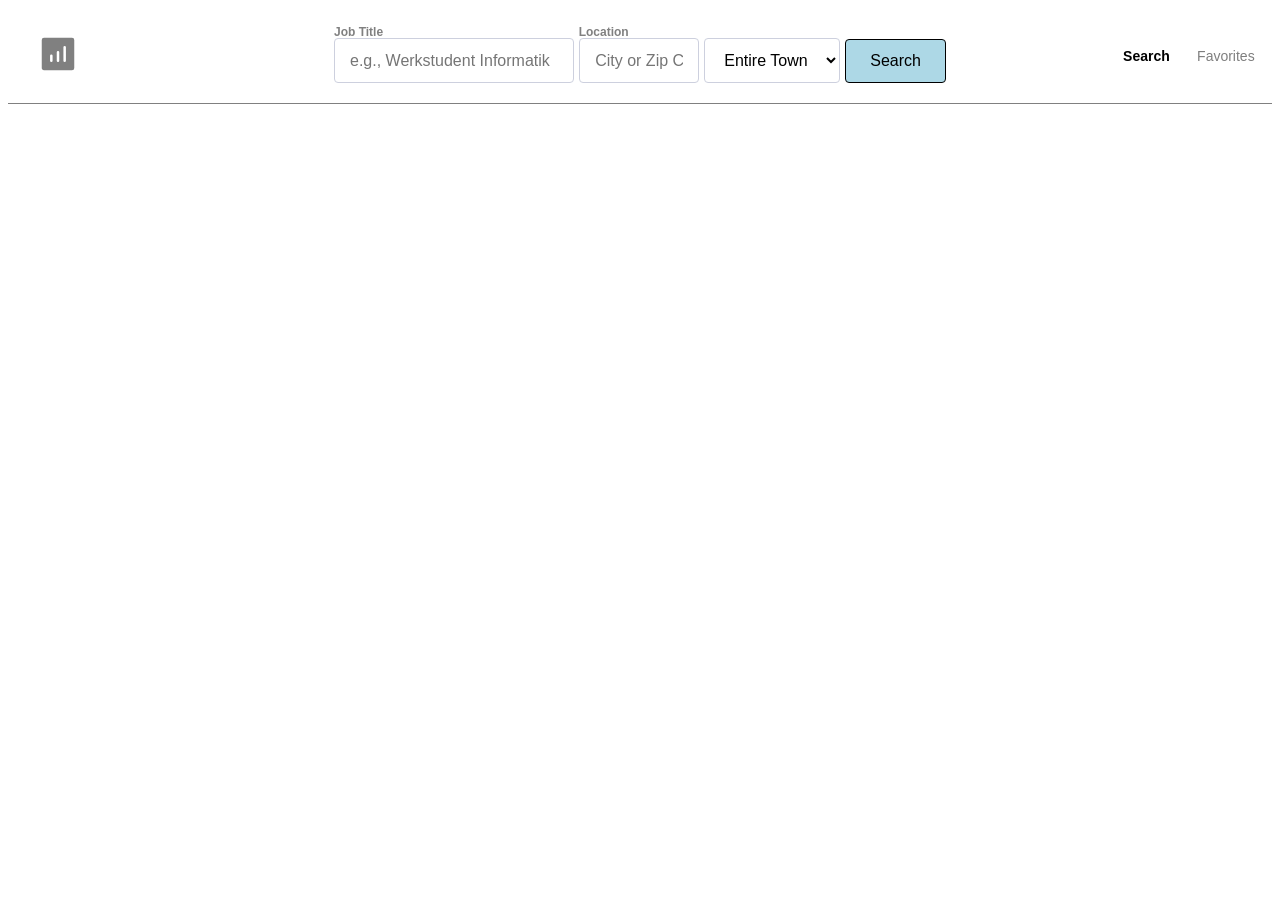
<file: frontend/index.html>
<!DOCTYPE html>
<html lang="en">
<head>
    <meta charset="UTF-8">
    <meta name="viewport" content="width=device-width, initial-scale=1.0">
    <link rel="stylesheet" href="css/style.css">
    <script src="js/script.js" defer></script>
    <title>Document</title>
</head>
<body>
    <div class="main">
        <div class="search_bar">

            <div class="stats">
                <button class="dashboard" onclick="test()">
                  <svg xmlns="http://www.w3.org/2000/svg" width="40" height="40" viewBox="0 0 24 24"><path fill="gray" fill-rule="evenodd" d="M3.6 2.25A1.35 1.35 0 0 0 2.25 3.6v16.8c0 .746.604 1.35 1.35 1.35h16.8a1.35 1.35 0 0 0 1.35-1.35V3.6a1.35 1.35 0 0 0-1.35-1.35zM16.75 8a.75.75 0 0 0-1.5 0v8a.75.75 0 0 0 1.5 0zM12 10.25a.75.75 0 0 1 .75.75v5a.75.75 0 0 1-1.5 0v-5a.75.75 0 0 1 .75-.75M8.75 13a.75.75 0 0 0-1.5 0v3a.75.75 0 0 0 1.5 0z" clip-rule="evenodd"/></svg>
                </button>
            </div>

            <div class="search_inputs">
                <input id="job_search" class="job_search" type="text" placeholder="e.g., Werkstudent Informatik">
                <input id="region_search" class="region_search" type="text" placeholder="City or Zip Code">
                <select id="perimeter" size="1">
                    <option value="0">Entire Town</option>
                    <option value="10">10 km</option>
                    <option value="15">15 km</option>
                    <option value="25">25 km</option>
                    <option value="50">50 km</option>
                    <option value="100">100 km</option>
                    <option value="200">200 km</option>
                </select>
                <button class="search_button" onclick="search()">Search</button>
            </div>
            
            <div class="table_choice">
                <button id="searched" class="active" onclick="toggleTableView(this.id)" data-text="Search">Search</button>
                <button id="favorites" onclick="toggleTableView(this.id)" data-text="Favorites">Favorites</button>
            </div>

        </div>

        <div id="empty" class="empty active">
                <span>No job was found.</span><span class="undertext">Try searching something!</span>
            </div>

        <div id="loader">
                Loading<span class="dot">.</span><span class="dot">.</span><span class="dot">.</span>
            </div>

        <div class="table">
            <ul id="grid" class="grid">
            </ul>
        </div>
    </div>

</body>
</html>
</file>
<file: frontend/css/style.css>
body {
    font-family: Verdana, Geneva, Tahoma, sans-serif;
    overflow-x: hidden;
}

.main .search_bar {
    display: grid;
    grid-template-columns: 1fr 2fr 1fr;;
    flex-wrap: wrap;
    align-items: center;
    gap: 10px;
    padding: 20px 10px;
    border-bottom: 1px solid grey;
}

.search_inputs {
    position: relative;
    display: grid;
    grid-template-columns: 2fr 1fr auto auto;
    column-gap: 5px;
    padding-top: 10px;
    align-items: end;
}

.search_inputs::before {
    content: "Job Title";
    position: absolute;
    bottom: 80%;
    left: 0;
    font-size: 12px;
    font-weight: bold;
    color: gray;
}

.search_inputs::after {
    content: "Location";
    position: absolute;
    bottom: 80%;
    left: calc(((100% - 30px - 115px - 115px) / 3 * 2) + 10px); 
    font-size: 12px;
    font-weight: bold;
    color: gray;
}

.main .search_bar .job_search { grid-column: 1; width: 100%; }
.main .search_bar .region_search { grid-column: 2; width: 100%; }
.main .search_bar .region_search #perimeter { grid-column: 3; }
.main .search_bar .region_search .search_button { grid-column: 4; }

.main .search_bar .job_search,
.main .search_bar .region_search {
    padding: 12px;
    font-size: 16px;
    border: 2px solid grey;
    border-radius: 4px;
}

.main .search_bar .job_search {
    flex: 2 1 300px;
    max-width: 500px;
}

.main .search_bar .region_search {
    flex: 1 1 150px;
    max-width: 250px;
}

.main .search_bar .search_inputs .job_search, 
.main .search_bar .search_inputs .region_search, 
.main .search_bar .search_inputs #perimeter {
    height: 45px; /* Set a fixed height for all */
    box-sizing: border-box;
    padding: 10px 15px;
    border: 1px solid #cdd0de;
    border-radius: 4px;
    font-family: 'Open Sans', sans-serif;
    font-size: 16px;
    background: #fff;
    outline: none;
}

.main .search_bar .search_inputs #perimeter {
    cursor: pointer;
}

.main .search_bar button.search_button {
    padding: 12px 24px;
    font-size: 16px;
    background-color: lightblue;
    border: 1px solid black;
    border-radius: 4px;
    cursor: pointer;
}

.main .search_bar .table_choice {
    grid-column: 3;
    display: flex;
    justify-content: flex-end; 
    gap: 15px;
}

.main .search_bar .table_choice button {
    display: inline-flex;
    flex-direction: column;
    align-items: center;
    justify-content: center;
    opacity: 0.5;
    font-weight: 500;
    font-size: 14px;
    border: none;
    background: none;
    cursor: pointer;
    padding: 0 5px;
}

.main .search_bar .table_choice button::after {
    display: block;
    content: attr(data-text);
    font-weight: bold;
    height: 0;
    overflow: hidden;
    visibility: hidden;
}

.main .search_bar .table_choice .active {
    opacity: 1;
    font-weight: bold;
}

.main .search_bar .missing {
    border: 2px solid red;
}

.main .search_bar .dashboard {
    border: none;
    background: none;

    padding: 0;
    margin: 0;
    padding-left: 20px;
    display: inline-flex;
}
.main .search_bar .dashboard:hover {
    cursor: pointer;
}

.main .table {
    display: flex;
    position: relative;
    min-height: 200px;
    justify-content: center;
    align-items: center;
}

.main #loader {
    position: absolute;
    display: none;
    top: 3vh;
    z-index: 999;
    scale: 1.5;
    color: gray;
    transition: opacity 0.5s ease;
    width: 100%;
}

.main #loader .dot {
    animation: loading-dots 1.4s infinite ease-in-out;
}

.main #loader .dot:nth-child(1) { animation-delay: 0.0s; }
.main #loader .dot:nth-child(2) { animation-delay: 0.1s; }
.main #loader .dot:nth-child(3) { animation-delay: 0.4s; }

@keyframes loading-dots {
    0%, 80%, 100% { opacity: 0; }
    40% { opacity: 1; }
}

.main #loader.active {
    display: flex;
    align-items: center;
    justify-content: center;
    
    position: fixed;
    top: 15vh;
    color: black;

    font-size: 20px;
    font-weight: bold;
    z-index: 999;
}

.empty {
    display: flex;
    align-items: center;
    justify-content: center;
    position: relative;
    top: 50px;
    color: gray;
}

.active {
    display: none;
}


.main .table .grid {
    position: relative;
    display: flex;
    flex-direction: column;
    justify-content: center;
    align-items: center;
    padding: 0;
    margin: 0;
    width: 100%;
}

.main .table .grid li {
    display: grid;
    list-style-type: none;
    grid-template-columns: 2fr 3.5fr 1fr 0.5fr 1fr auto; 
    gap: 15px; 
    align-items: center; 
    width: 70%; 
    padding: 10px;
    margin-bottom: 5px;
    border-bottom: 1px solid grey;
}

.main .table .grid span {
    white-space: nowrap;
    overflow: hidden;
    text-overflow: ellipsis;
}

.main .table .grid span.column {
    text-align: center;
}
.main .table .grid span.column_left {
    text-align: left;
}

.main .table .grid .add {
    background-color: lightgreen;
    border: 1px solid;
    border-radius: 50%;
    width: 25px; 
    height: 25px;
    font-size: 16px;
}

.main .table .grid button {
    display: inline-flex;
    justify-content: center;
    align-items: center;
    padding: 0;
}

.main .table .grid button:hover {
    cursor: pointer;
}

.main .table .grid .buttons {
    padding-bottom: 12%;
}

.main .table .grid.loading li {
    display:none;
}
</file>
